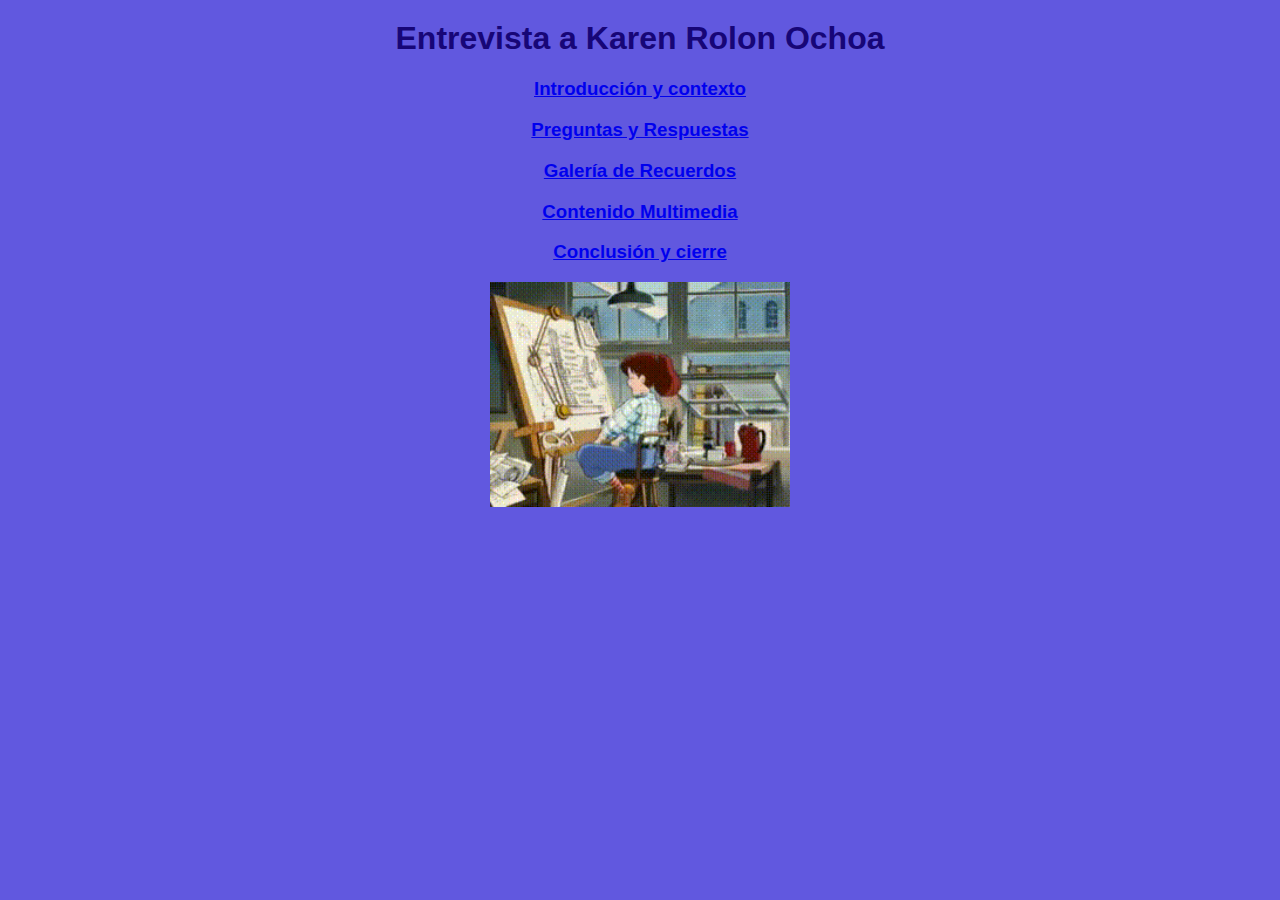
<file: index.html>
<!DOCTYPE html>
<html lang="es">
<head>
    <meta charset="UTF-8">
    <meta name="viewport" content="width=device-width, initial-scale=1.0">
    <title>Entrevista a Karen Rolon Ochoa</title>
    <link rel="stylesheet" href="estilos.css">
</head>
<body>
    <h1>Entrevista a Karen Rolon Ochoa</h1>
        <center><h3><a href="pagina2.html">Introducción y contexto</a></h3></center>
        <center><h3><a href="pagina3.html">Preguntas y Respuestas</a></h3></center>
        <center><h3><a href="pagina4.html">Galería de Recuerdos</a></h3></center>
        <center><h3><a href="pagina5.html">Contenido Multimedia</a></h3></center>
        <center><h3><a href="pagina6.html">Conclusión y cierre</a></h3></center>
    <img src="gif.gif" class="gif" alt="GIF en movimiento">
</body>
</html>
</file>
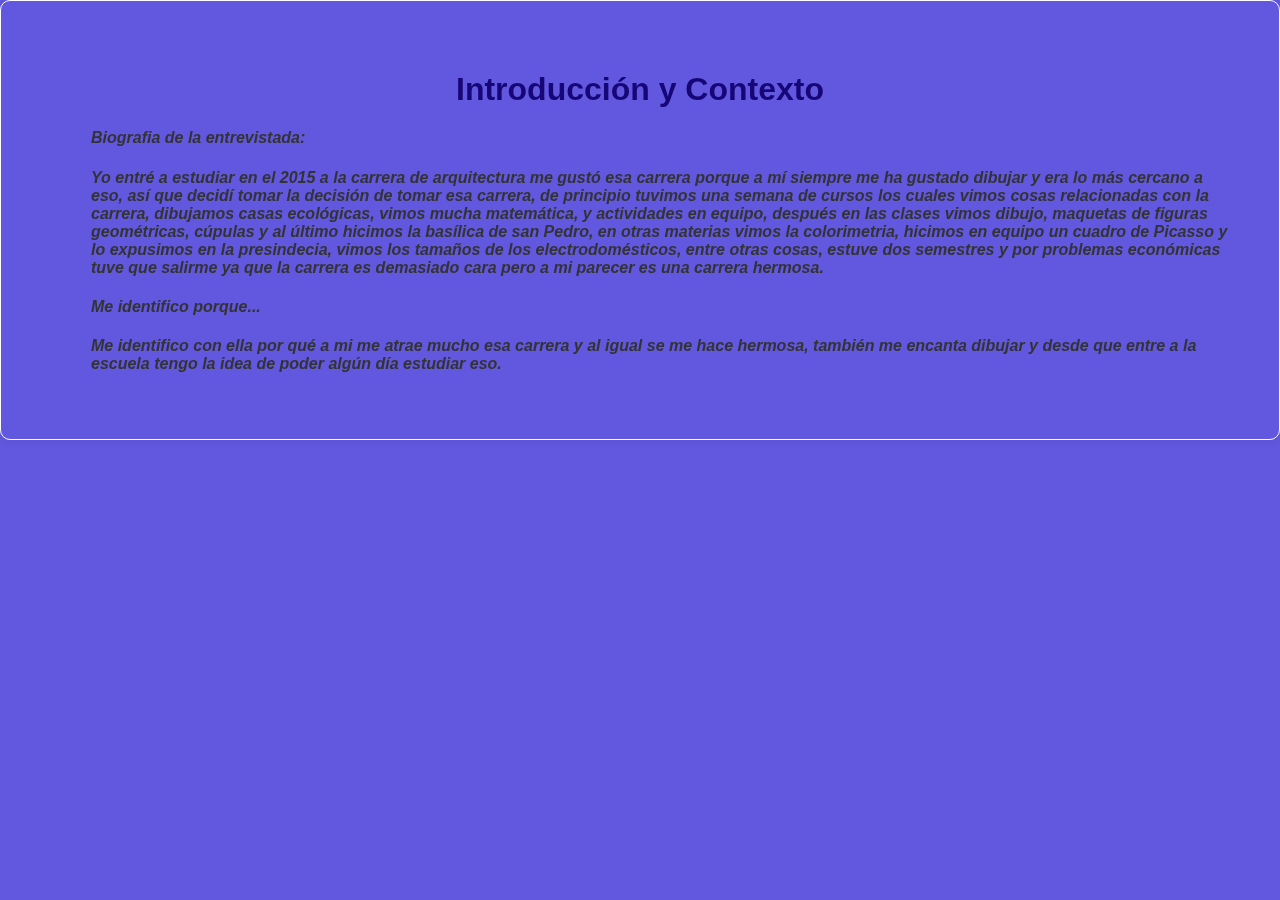
<file: pagina2.html>
<!DOCTYPE html>
<html lang="es">
<head>
    <meta charset="UTF-8">
    <meta name="viewport" content="width=device-width, initial-scale=1.0">
    <title>Introducción y contexto</title>
    <link rel="stylesheet" href="estilos.css">
    <style>
      .biografia{
          background-color: #00000000;
          padding: 50px;
          border: 1px solid #fcfafa;
          border-radius: 10px;
          box-shadow: 0 0 10px rgba(0, 0, 0, 0.1);
          backdrop-filter:blur(2px);
        }
    </style>
</head>
<body>
   <div class="biografia">
    <h1>Introducción y Contexto</h1>
    <ul>
    <li><i><b><h4>Biografia de la entrevistada: &nbsp;</h4>Yo entré a estudiar en el 2015 a la carrera de arquitectura me gustó esa carrera 
    porque a mí siempre me ha gustado dibujar y era lo más cercano a eso, así que decidí tomar la decisión de tomar esa carrera, de principio 
    tuvimos una semana de cursos los cuales vimos cosas relacionadas con la carrera, dibujamos casas ecológicas, vimos mucha matemática, y 
    actividades en equipo, después  en las clases vimos dibujo, maquetas de figuras geométricas, cúpulas y al último hicimos la basílica  de san
    Pedro, en otras materias vimos la colorimetria, hicimos en equipo un cuadro de Picasso y lo expusimos en la presindecia, vimos los tamaños 
    de los electrodomésticos, entre otras cosas, estuve dos semestres y por problemas económicas tuve que salirme ya que la carrera es demasiado
    cara pero a mi parecer es una carrera hermosa.</b></i></li>
      <li><i><b><h4>Me identifico porque...&nbsp;</h4>Me identifico con ella por qué a mi me atrae mucho esa carrera y al igual se me hace 
      hermosa, también me encanta dibujar y desde que entre a la escuela tengo la idea de poder algún día estudiar eso.</b></i></li>
    </ul>
  </div>

</body>
</html>
</file>
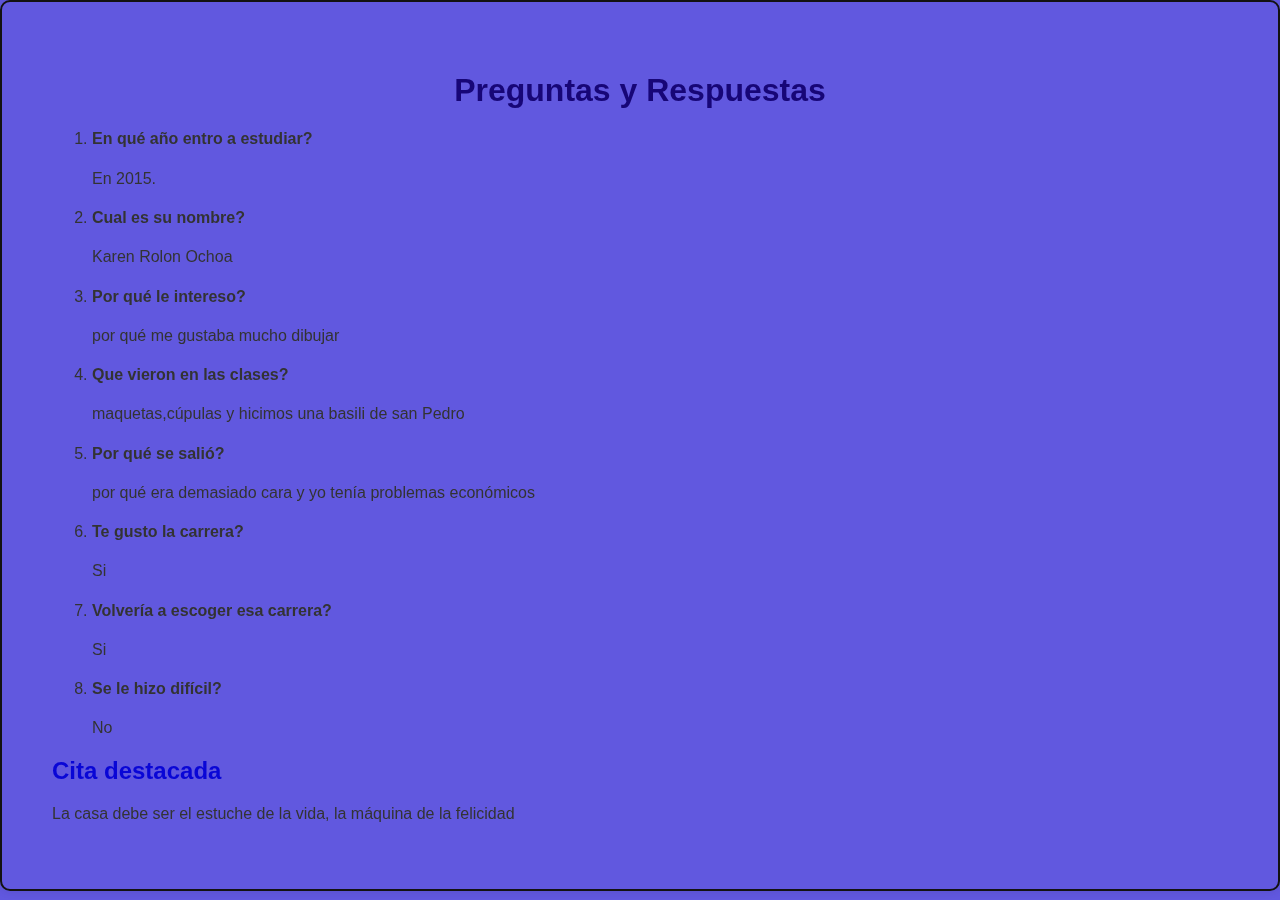
<file: pagina3.html>
<!DOCTYPE html>
<html lang="es">
<head>
    <meta charset="UTF-8">
    <meta name="viewport" content="width=device-width, initial-scale=1.0">
    <title>Preguntas y respuestas</title>
    <link rel="stylesheet" href="estilos.css">
    <style>
        .preguntas{
            background-color: #00000000;
            padding: 50px;
            border: 2px solid #131212;
            border-radius: 10px;
            box-shadow: 0 0 10px rgba(0, 0, 0, 0.1);
            backdrop-filter:blur(2px);
          }
          
        .personalizada {
           list-style-type:decimal;
          }  
      </style>
</head>
<body>
  <div class="preguntas">
    <h1>Preguntas y Respuestas</h1>
    
    <ol class="personalizada">
      <li><h4>En qué año entro a estudiar? &nbsp;</h4>
      En 2015.</li>

      <li><h4>Cual es su nombre? &nbsp;</h4>
      Karen Rolon Ochoa</li>

      <li><h4>Por qué le intereso? &nbsp;</h4>
      por qué me gustaba mucho dibujar </li>

      <li><h4>Que vieron en las clases? &nbsp;</h4>
      maquetas,cúpulas y hicimos una basili de san Pedro</li>

      <li><h4>Por qué se salió? &nbsp;</h4>
      por qué era demasiado cara y yo tenía problemas económicos</li>

      <li><h4>Te gusto la carrera? &nbsp;</h4>
      Si</li>

      <li><h4>Volvería a escoger esa carrera? &nbsp;</h4>
      Si</li>

      <li><h4>Se le hizo difícil? &nbsp;</h4>
      No</li>

     </ol>
    
     <h2 class="h2">Cita destacada</h2>
     <p>La casa debe ser el estuche de la vida, la máquina de la felicidad</p>
  </div>
</body>
</html>
</file>
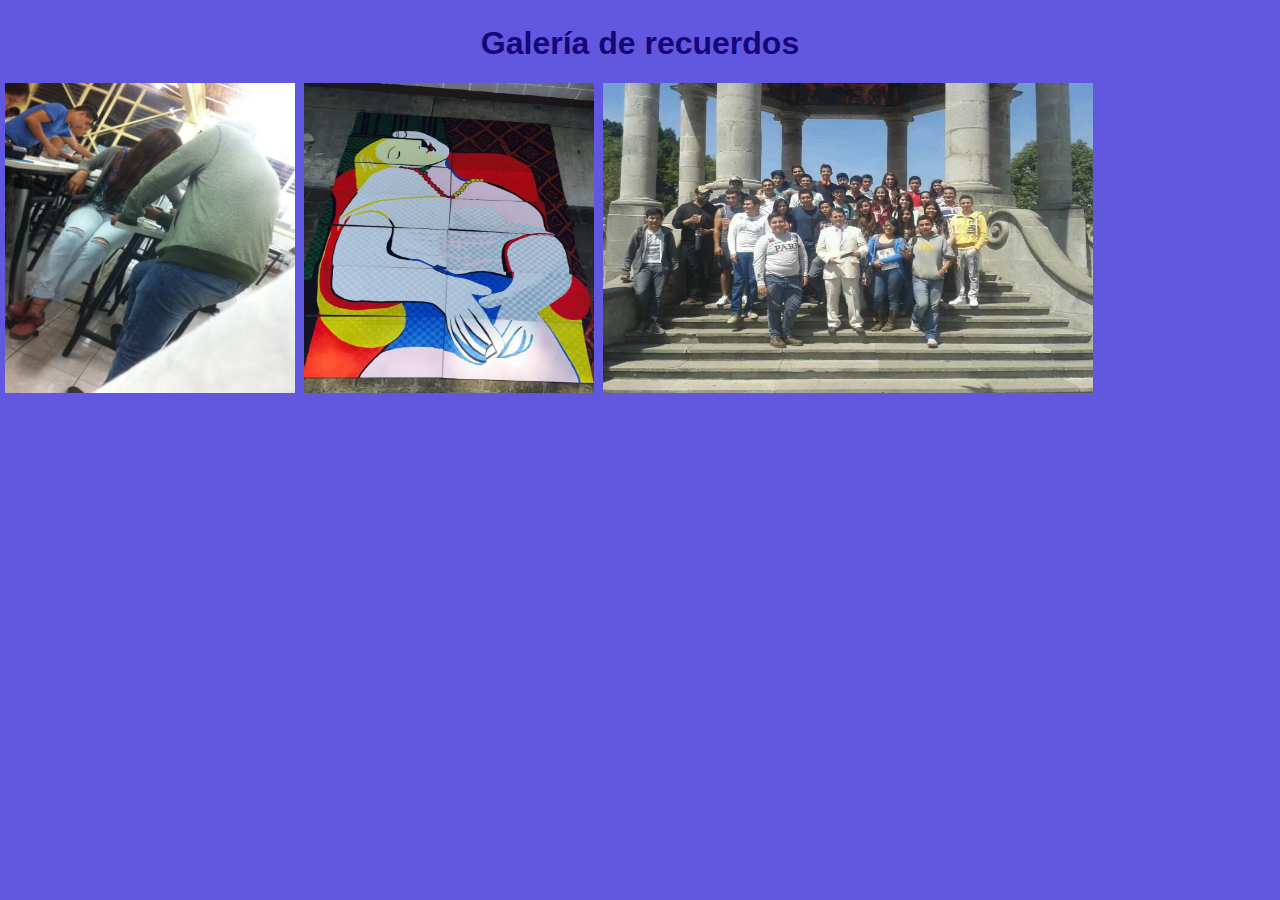
<file: pagina4.html>
<!DOCTYPE html>
<html lang="es">
<head>
    <meta charset="UTF-8">
    <meta name="viewport" content="width=device-width, initial-scale=1.0">
    <title>Galería de Recuerdos</title>
    <link rel="stylesheet" href="estilos.css">
</head>
<body>
    <div id="recuerdos">
    <h1>Galería de recuerdos</h1>
       <td align="center">
        <img src="evento1.jpg" width="290" height="310">&nbsp;
       </td>
       <td align="center">
        <img src="evento2.jpg" width="290" height="310">&nbsp;
       </td>
       <td align="center">
        <img src="evento3.jpg" width="490" height="310">&nbsp;

</body>
</html>
</file>
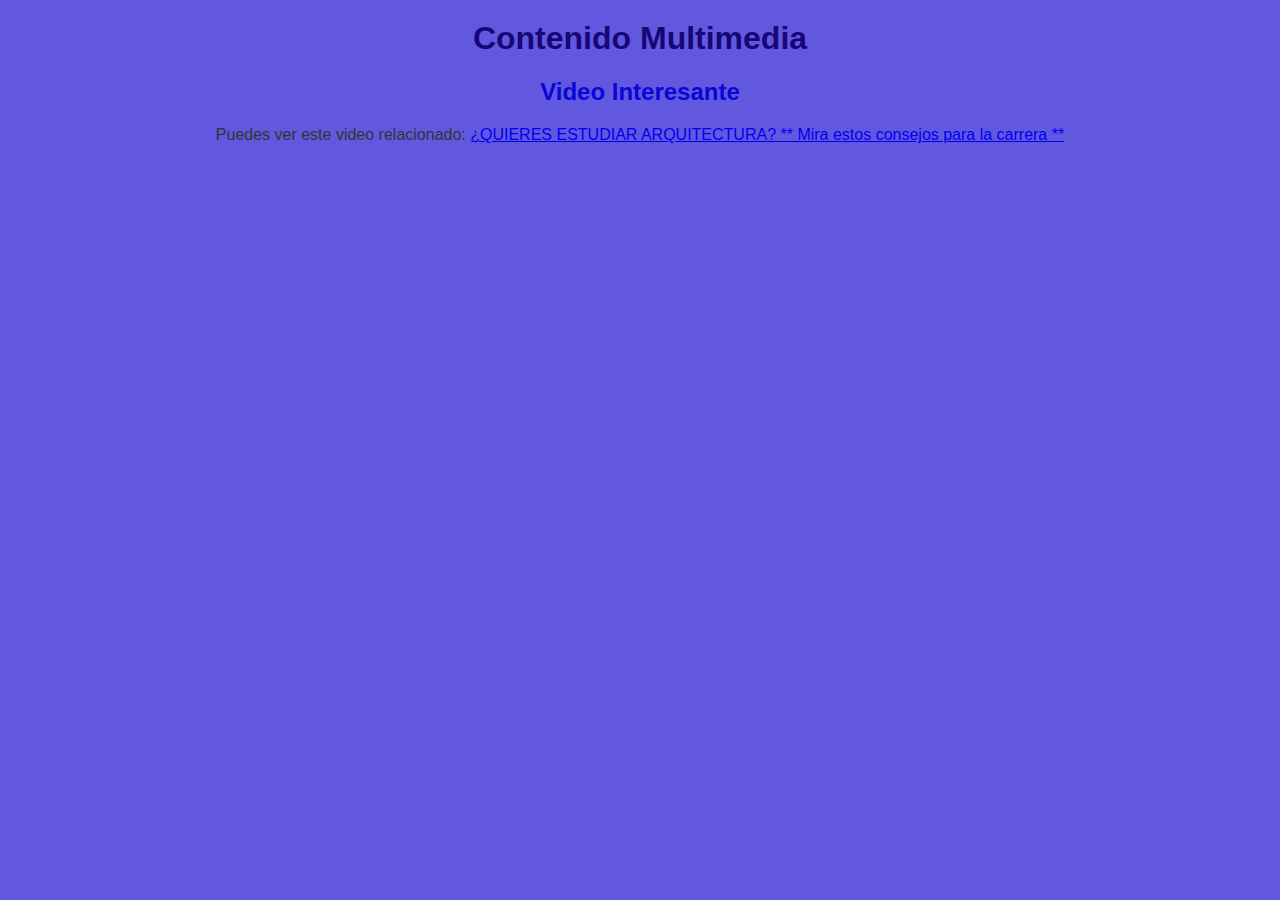
<file: pagina5.html>
<!DOCTYPE html>
<html lang="es">
<head>
    <meta charset="UTF-8">
    <meta name="viewport" content="width=device-width, initial-scale=1.0">
    <title>Contenido multimedia</title>
    <link rel="stylesheet" href="estilos.css">
</head>
<body>
    <center><h1>Contenido Multimedia</h1></center>
    
    <center><h2>Video Interesante</h2></center>
    <center><p>Puedes ver este video relacionado: <a href="https://youtu.be/axTCeO4ra2M?si=MZVIHho7w8wrGDjl" target="_blank">¿QUIERES ESTUDIAR ARQUITECTURA? ** Mira estos consejos para la carrera **</a></p></center>
</body>
</html>
</file>
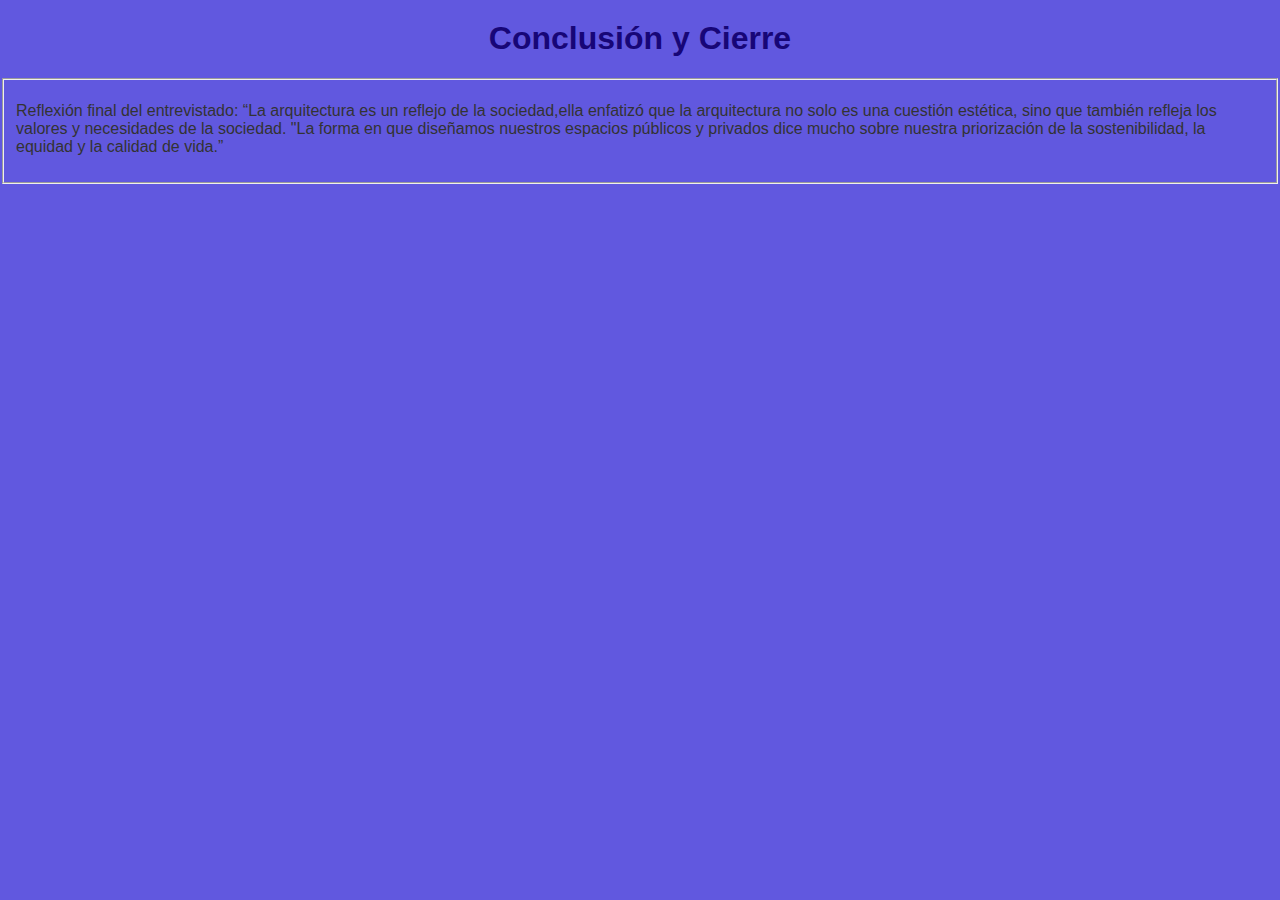
<file: pagina6.html>
<!DOCTYPE html>
<html lang="es">
<head>
    <meta charset="UTF-8">
    <meta name="viewport" content="width=device-width, initial-scale=1.0">
    <title>Conclusión y cierre</title>
    <link rel="stylesheet" href="estilos.css">
</head>
<body>
    <h1>Conclusión y Cierre</h1>
    <fieldset>
    <p>Reflexión final del entrevistado: “La arquitectura es un reflejo de la sociedad,ella enfatizó que la arquitectura no solo es una 
    cuestión estética, sino que también refleja los valores y necesidades de la sociedad. "La forma en que diseñamos nuestros espacios 
    públicos y privados dice mucho sobre nuestra priorización de la sostenibilidad, la equidad y la calidad de vida.”<br></p>
    </fieldset>
</body>
</html>
</file>
<file: estilos.css>
/* styles.css */
body {
    background-color: #6158df; /* Color de fondo */
    font-family: Arial, sans-serif;
    color: #333;
    margin: 0;
    padding: 0;
}

h1 {
    text-align: center;
    color: #170677;
    margin-top: 20px;
}

.gif {
    display: block;
    margin: 0 auto;
    width: 300px; /* Ajusta el tamaño del GIF */
}

h2 {
    color: #0906d6;
    margin-top: 20px;
}

ul {
    list-style-type: none;
}

blockquote {
    border-left: 4px solid #121213;
    padding-left: 10px;
    font-style: italic;
    color: #e60e0e;
}

#recuerdos {
    padding: 5px;
}
</file>
